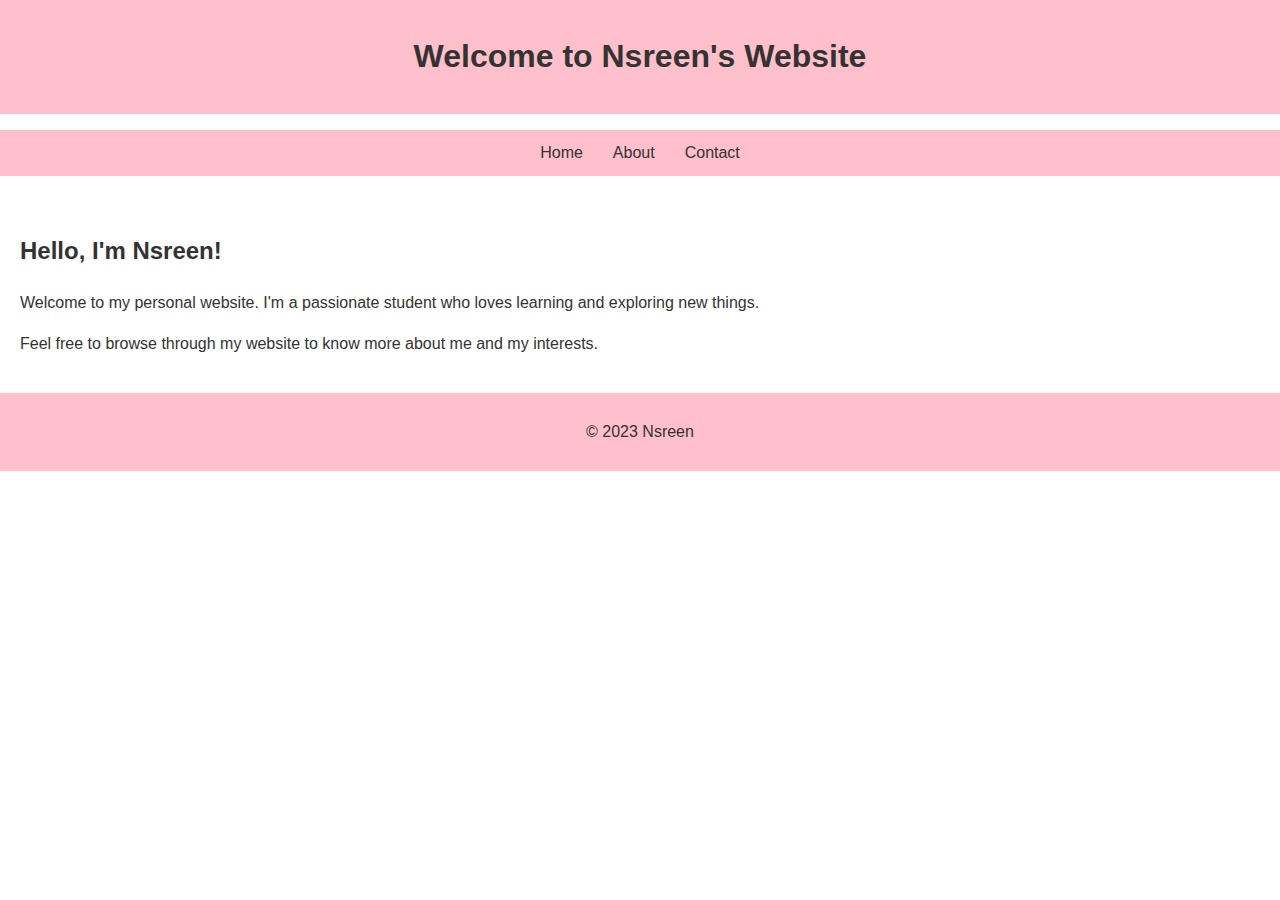
<file: project1/index.html>
<!DOCTYPE html>
<html lang="en">
<head>
    <meta charset="UTF-8">
    <meta name="viewport" content="width=device-width, initial-scale=1.0">
    <title>Student Nsreen - Home</title>
    <link rel="stylesheet" href="styles.css">
</head>
<body>
    <header>
        <h1>Welcome to Nsreen's Website</h1>
    </header>

    <nav>
        <ul>
            <li><a href="index.html">Home</a></li>
            <li><a href="about.html">About</a></li>
            <li><a href="contact.html">Contact</a></li>
        </ul>
    </nav>

    <main>
        <section>
            <h2>Hello, I'm Nsreen!</h2>
            <p>Welcome to my personal website. I'm a passionate student who loves learning and exploring new things.</p>
            <p>Feel free to browse through my website to know more about me and my interests.</p>
        </section>
    </main>

    <footer>
        <p>&copy; 2023 Nsreen </p>
    </footer>
</body>
</html>
</file>
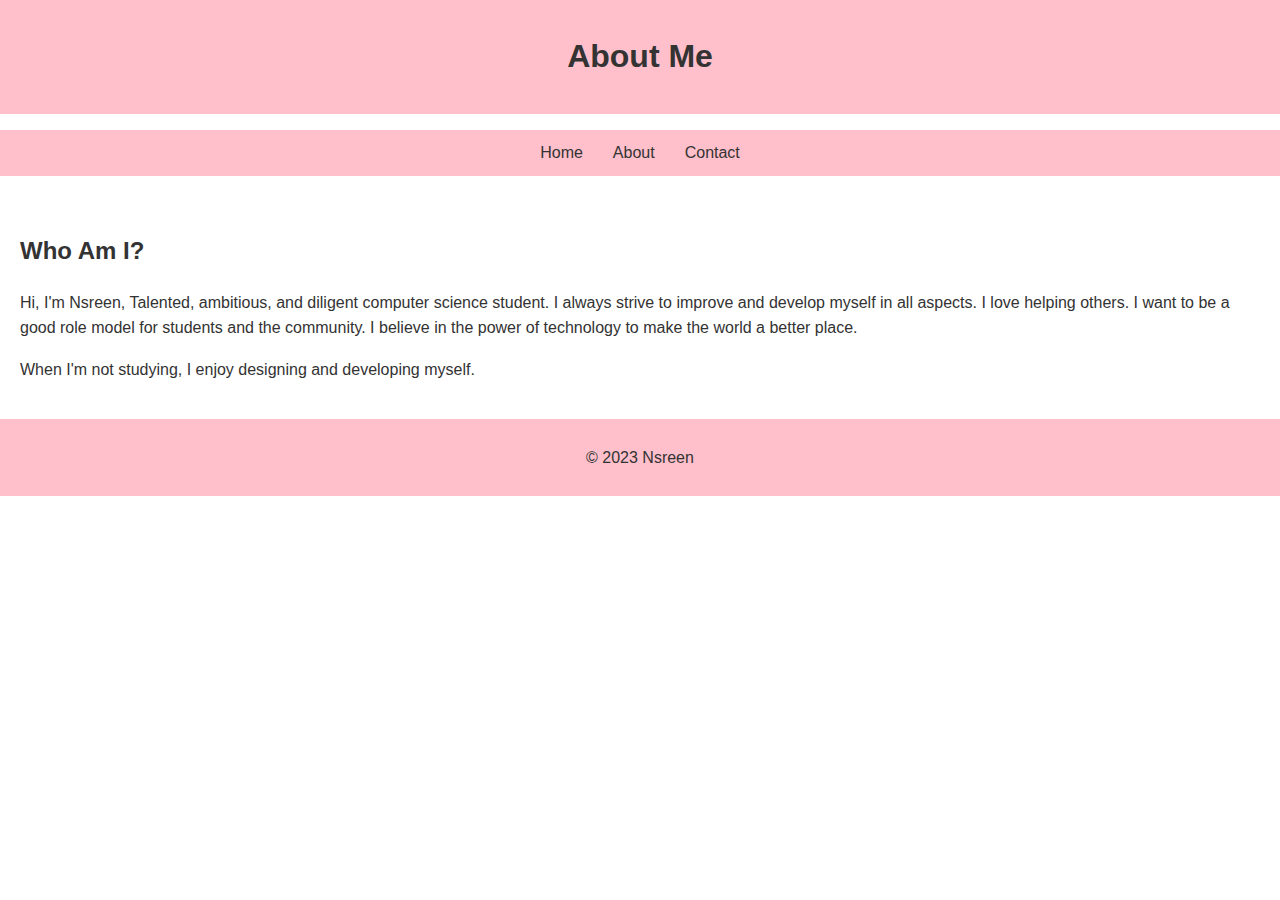
<file: project1/about.html>
<!DOCTYPE html>
<html lang="en">
<head>
    <meta charset="UTF-8">
    <meta name="viewport" content="width=device-width, initial-scale=1.0">
    <title>Student Nsreen - About</title>
    <link rel="stylesheet" href="styles.css">
</head>
<body>
    <header>
        <h1>About Me</h1>
    </header>

    <nav>
        <ul>
            <li><a href="index.html">Home</a></li>
            <li><a href="about.html">About</a></li>
            <li><a href="contact.html">Contact</a></li>
        </ul>
    </nav>

    <main>
        <section>
            <h2>Who Am I?</h2>
            <p>Hi, I'm Nsreen, Talented, ambitious, and diligent computer science student. I always strive to improve and develop myself in all aspects. I love helping others. I want to be a good role model for students and the community. I believe in the power of technology to make the world a better place.</p>
            <p>When I'm not studying, I enjoy designing and developing myself.</p>
        </section>
    </main>

    <footer>
        <p>&copy; 2023 Nsreen</p>
    </footer>
</body>
</html>
</file>
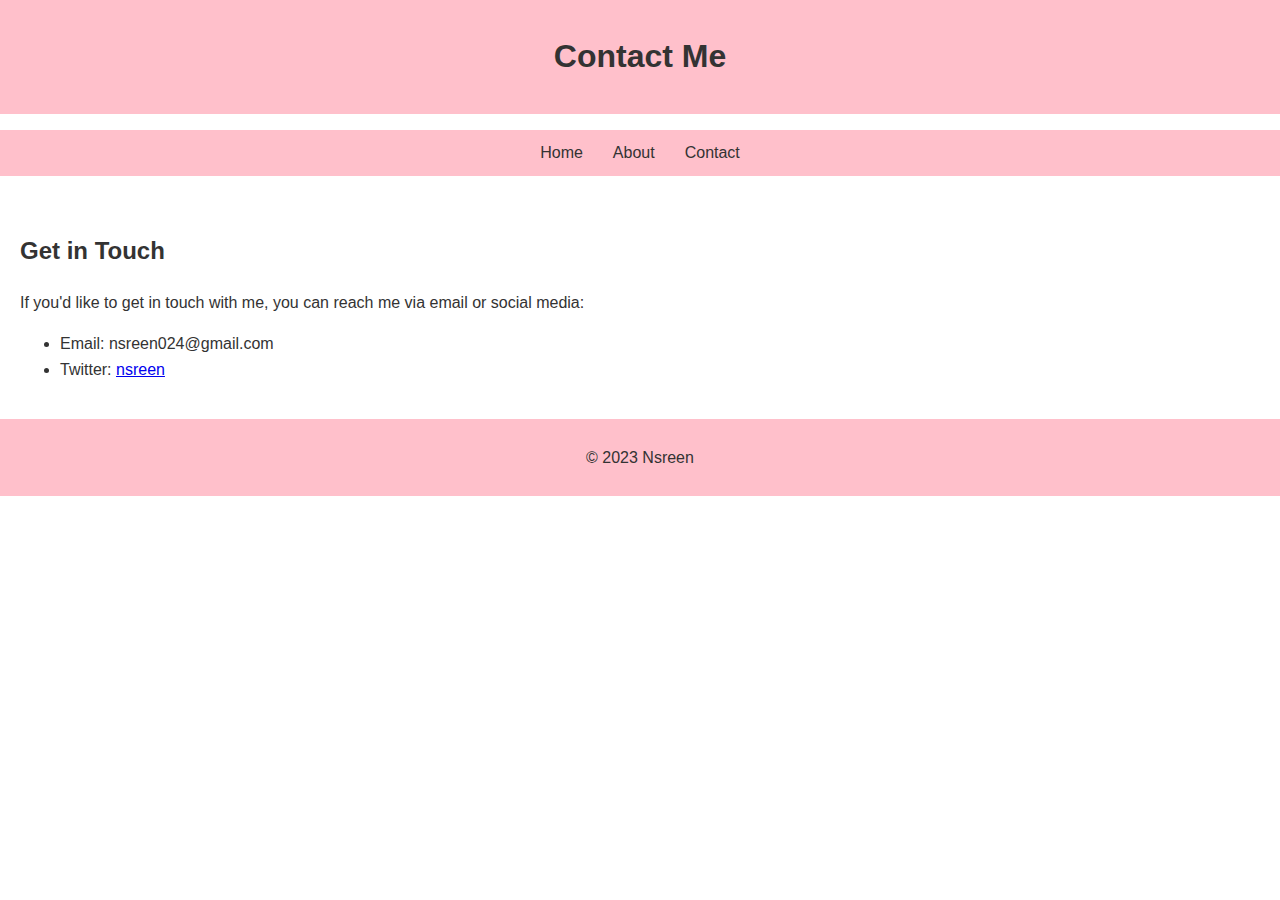
<file: project1/contact.html>
<!DOCTYPE html>
<html lang="en">
<head>
    <meta charset="UTF-8">
    <meta name="viewport" content="width=device-width, initial-scale=1.0">
    <title>Student Nsreen - Contact</title>
    <link rel="stylesheet" href="styles.css">
</head>
<body>
    <header>
        <h1>Contact Me</h1>
    </header>

    <nav>
        <ul>
            <li><a href="index.html">Home</a></li>
            <li><a href="about.html">About</a></li>
            <li><a href="contact.html">Contact</a></li>
        </ul>
    </nav>

    <main>
        <section>
            <h2>Get in Touch</h2>
            <p>If you'd like to get in touch with me, you can reach me via email or social media:</p>
            <ul>
                <li>Email: nsreen024@gmail.com</li>
                <li>Twitter: <a href="https://twitter.com/nsreen_oa">nsreen</a></li>
            </ul>
        </section>
    </main>

    <footer>
        <p>&copy; 2023 Nsreen</p>
    </footer>
</body>
</html>
</file>
<file: project1/styles.css>
body {
    font-family: Arial, sans-serif;
    line-height: 1.6;
    margin: 0;
    padding: 0;
    background-color: white; /* Background color for the entire website */
    color: #333; /* Text color for the entire website */
}

header {
    background-color: #ffc0cb; /* Soft pink color for the header */
    text-align: center;
    padding: 10px;
}

nav ul {
    list-style: none;
    display: flex;
    justify-content: center;
    background-color: #ffc0cb; /* Soft pink color for the navigation bar */
    padding: 10px;
}

nav li {
    margin: 0 10px;
}

nav a {
    text-decoration: none;
    color: #333; /* Text color for the navigation links */
    padding: 5px;
}

nav a:hover {
    background-color: white;
    color: #ffc0cb; /* Soft pink color for the navigation links on hover */
}

main {
    padding: 20px;
}

footer {
    background-color: #ffc0cb; /* Soft pink color for the footer */
    text-align: center;
    padding: 10px;
}
</file>
